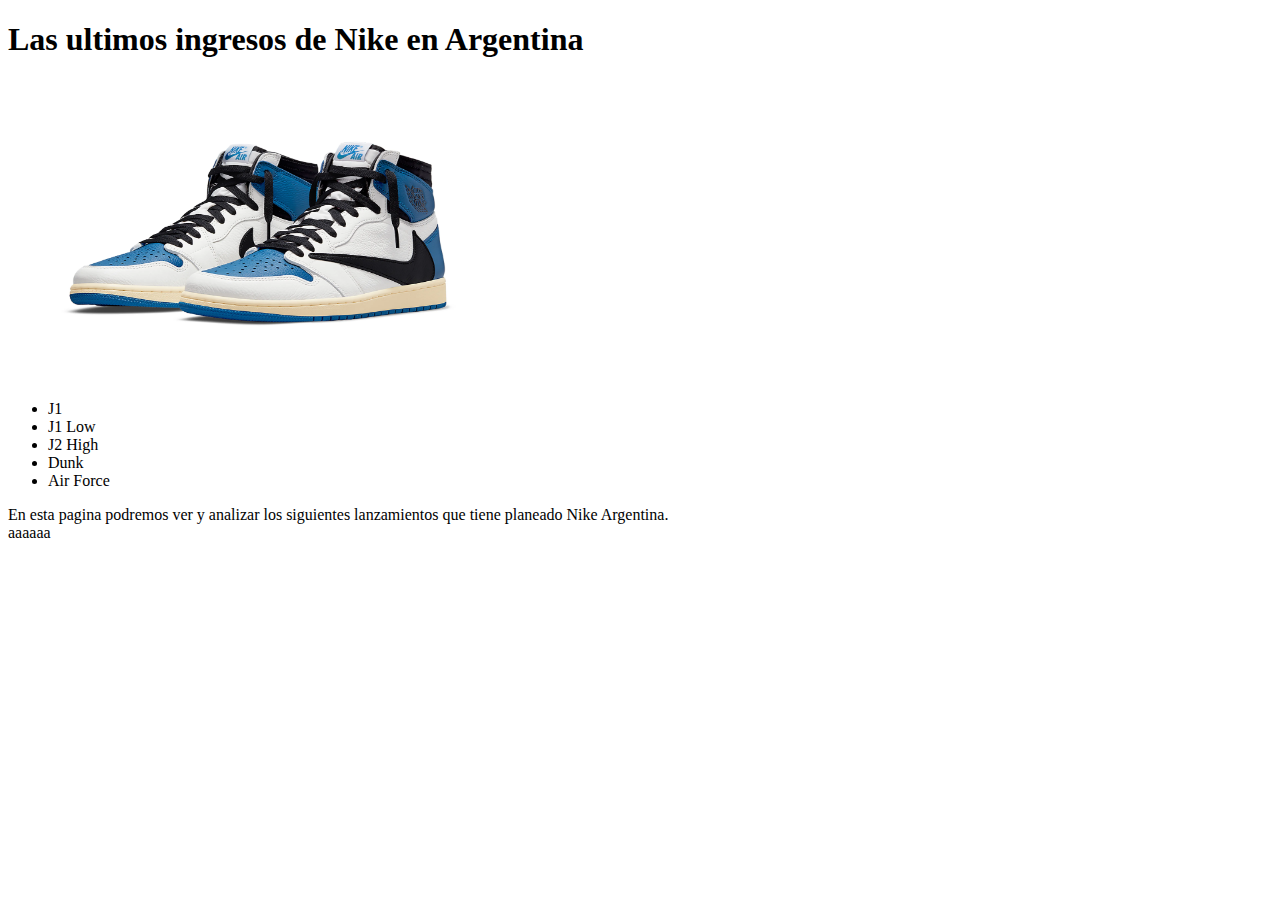
<file: index.html>
<!DOCTYPE html>
<html lang="en">
  <head>
    <meta charset="UTF-8" />
    <meta http-equiv="X-UA-Compatible" content="IE=edge" />
    <meta name="viewport" content="width=device-width, initial-scale=1.0" />
    <title>Sneakers</title>
  </head>

  <body>
    <h1>Las ultimos ingresos de Nike en Argentina</h1>
    <h2></h2>
    <img src="./imagenes/J1 TRAVIS.webp" width="500" height="300" />
    <ul>
      <li>J1</li>
      <li>J1 Low</li>
      <li>J2 High</li>
      <li>Dunk</li>
      <li>Air Force</li>
    </ul>

    <main>En esta pagina podremos ver y analizar los siguientes lanzamientos que tiene planeado Nike Argentina.</main>
  <span>aaaaaa</span>
</body>
</html>
</file>
